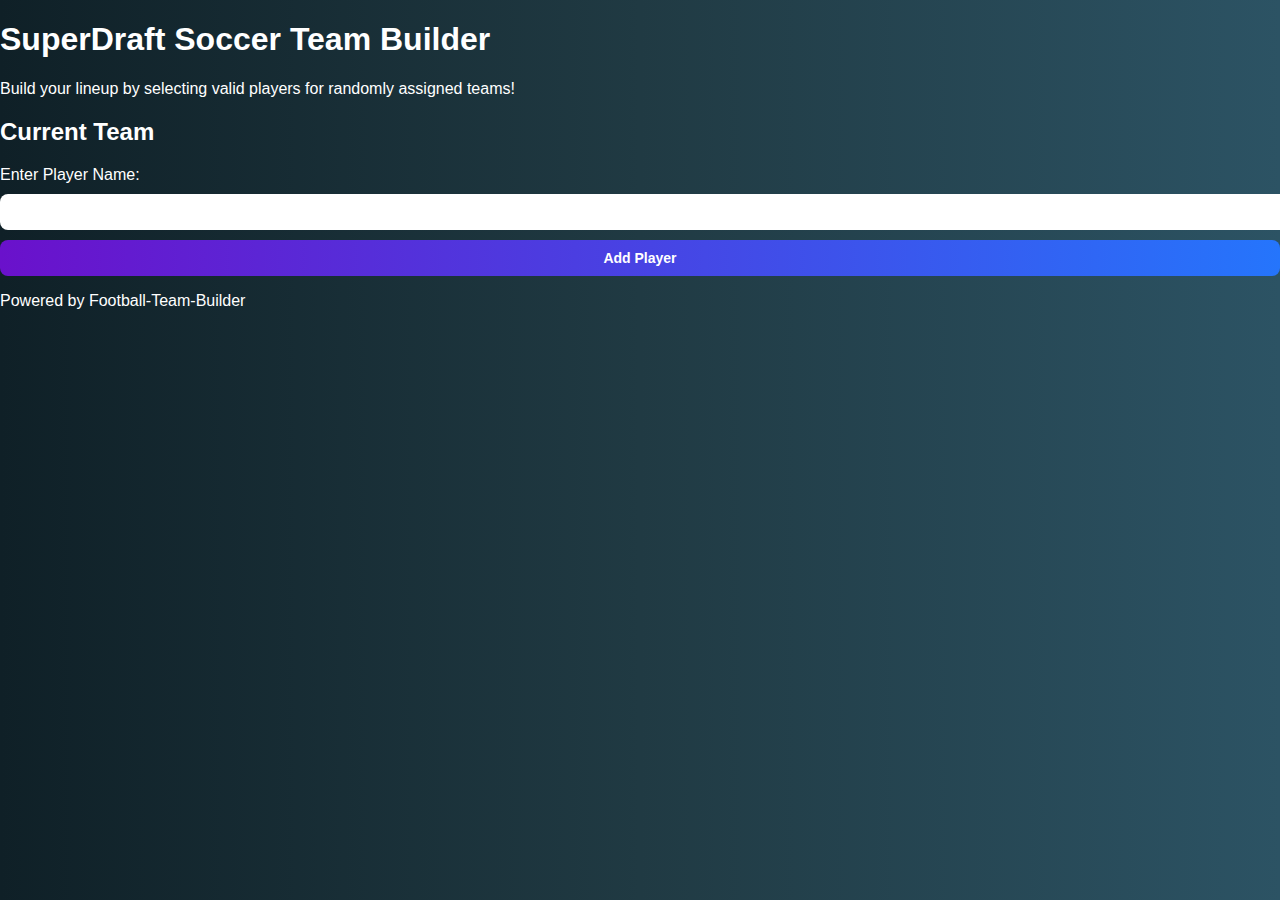
<file: public/index.html>
<!DOCTYPE html>
<html lang="en">
<head>
    <meta charset="UTF-8">
    <meta name="viewport" content="width=device-width, initial-scale=1.0">
    <title>Football Team Builder</title>
    <link rel="stylesheet" href="style.css">
</head>
<body>
    <header class="main-header">
        <h1>SuperDraft Soccer Team Builder</h1>
        <p>Build your lineup by selecting valid players for randomly assigned teams!</p>
    </header>
    <main class="main-content">
        <section class="pitch-section">
            <div id="football-pitch">
                <div class="pitch-row" id="row-gk">
                    <div class="pitch-position" data-pos="GK"></div>
                </div>
                <div class="pitch-row" id="row-def">
                    <div class="pitch-position" data-pos="LB"></div>
                    <div class="pitch-position" data-pos="CB1"></div>
                    <div class="pitch-position" data-pos="CB2"></div>
                    <div class="pitch-position" data-pos="RB"></div>
                </div>
                <div class="pitch-row" id="row-mid">
                    <div class="pitch-position" data-pos="LM"></div>
                    <div class="pitch-position" data-pos="CM1"></div>
                    <div class="pitch-position" data-pos="CM2"></div>
                    <div class="pitch-position" data-pos="RM"></div>
                </div>
                <div class="pitch-row" id="row-fwd">
                    <div class="pitch-position" data-pos="ST1"></div>
                    <div class="pitch-position" data-pos="ST2"></div>
                </div>
            </div>
        </section>
        <aside class="sidebar">
            <div id="team-info">
                <h2>Current Team</h2>
                <div id="current-team-name"></div>
            </div>
            <form id="player-form">
                <label for="player-name">Enter Player Name:</label>
                <input type="text" id="player-name" autocomplete="off" required>
                <button type="submit">Add Player</button>
            </form>
            <div id="lineup-status"></div>
        </aside>
    </main>
    <footer class="main-footer">
        <p>Powered by Football-Team-Builder</p>
    </footer>
    <script src="script.js"></script>
</body>
</html>
</file>
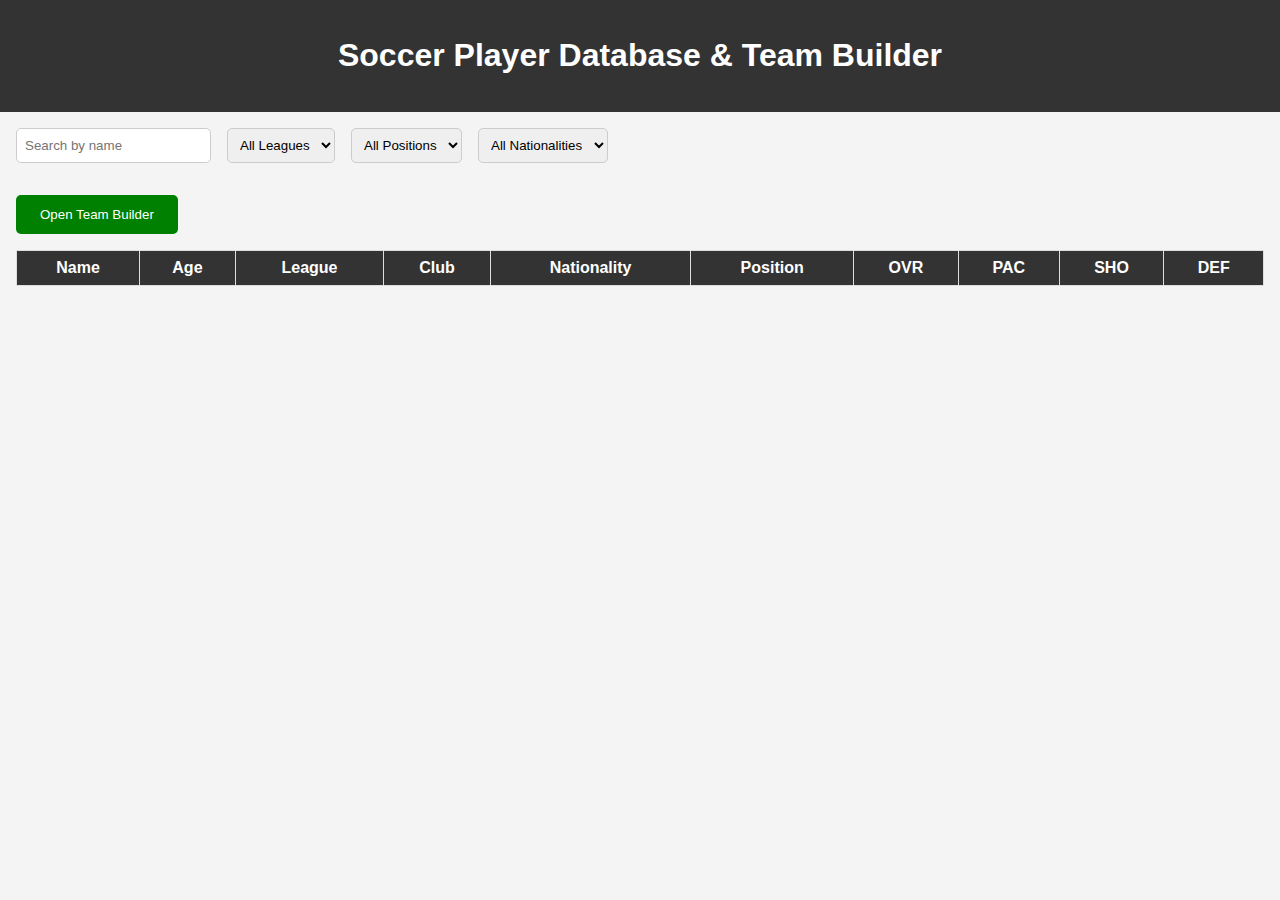
<file: chatg.html>
<!DOCTYPE html>
<html lang="en">
<head>
  <meta charset="UTF-8">
  <meta name="viewport" content="width=device-width, initial-scale=1.0">
  <title>Soccer Player Database & Team Builder</title>
  <style>
    body { font-family: Arial, sans-serif; margin: 0; padding: 0; background: #f4f4f4; }
    header { background: #333; color: #fff; padding: 1rem; text-align: center; }
    .container { padding: 1rem; }
    .filters { display: flex; flex-wrap: wrap; gap: 1rem; margin-bottom: 1rem; }
    select, input { padding: 0.5rem; border-radius: 5px; border: 1px solid #ccc; }
    table { width: 100%; border-collapse: collapse; background: #fff; }
    th, td { padding: 0.5rem; border: 1px solid #ddd; text-align: center; }
    th { background: #333; color: #fff; }
    .pagination { margin-top: 1rem; text-align: center; }
    .pagination button { margin: 0 0.25rem; padding: 0.5rem 1rem; }
    .team-builder-btn { margin: 1rem 0; padding: 0.75rem 1.5rem; background: green; color: white; border: none; border-radius: 5px; cursor: pointer; }
  </style>
</head>
<body>
<header>
  <h1>Soccer Player Database & Team Builder</h1>
</header>
<div class="container">
  <div class="filters">
    <input type="text" id="searchName" placeholder="Search by name">
    <select id="leagueFilter"><option value="">All Leagues</option></select>
    <select id="positionFilter"><option value="">All Positions</option></select>
    <select id="nationalityFilter"><option value="">All Nationalities</option></select>
  </div>
  <button class="team-builder-btn" onclick="openTeamBuilder()">Open Team Builder</button>
  <table>
    <thead>
      <tr>
        <th>Name</th><th>Age</th><th>League</th><th>Club</th><th>Nationality</th><th>Position</th><th>OVR</th><th>PAC</th><th>SHO</th><th>DEF</th>
      </tr>
    </thead>
    <tbody id="playerTable"></tbody>
  </table>
  <div class="pagination" id="pagination"></div>
</div>
<script>
const leagues = ["Premier League","La Liga","Serie A","Bundesliga","Ligue 1"];
const clubs = ["Manchester United","Real Madrid","Juventus","Bayern","PSG","Chelsea","Barcelona"];
const nationalities = ["England","Spain","Italy","Germany","France","Brazil","Argentina"];
const positions = ["GK","DEF","MID","FWD"];

function generatePlayers(n=200){
  let arr=[];
  for(let i=1;i<=n;i++){
    arr.push({
      id:i,
      name:"Player "+i,
      age:Math.floor(Math.random()*15)+18,
      league:leagues[Math.floor(Math.random()*leagues.length)],
      club:clubs[Math.floor(Math.random()*clubs.length)],
      nationality:nationalities[Math.floor(Math.random()*nationalities.length)],
      position:positions[Math.floor(Math.random()*positions.length)],
      ovr:Math.floor(Math.random()*40)+60,
      pac:Math.floor(Math.random()*40)+60,
      sho:Math.floor(Math.random()*40)+60,
      def:Math.floor(Math.random()*40)+60
    });
  }
  return arr;
}

let players = generatePlayers();
let currentPage=1;
const perPage=10;

function renderFilters(){
  leagues.forEach(l=>document.getElementById("leagueFilter").innerHTML+=`<option value="${l}">${l}</option>`);
  positions.forEach(p=>document.getElementById("positionFilter").innerHTML+=`<option value="${p}">${p}</option>`);
  nationalities.forEach(n=>document.getElementById("nationalityFilter").innerHTML+=`<option value="${n}">${n}</option>`);
}

function getFiltered(){
  let name=document.getElementById("searchName").value.toLowerCase();
  let league=document.getElementById("leagueFilter").value;
  let pos=document.getElementById("positionFilter").value;
  let nat=document.getElementById("nationalityFilter").value;
  return players.filter(p=>(!name||p.name.toLowerCase().includes(name))&&(!league||p.league===league)&&(!pos||p.position===pos)&&(!nat||p.nationality===nat));
}

function renderTable(){
  let data=getFiltered();
  let start=(currentPage-1)*perPage;
  let pageData=data.slice(start,start+perPage);
  document.getElementById("playerTable").innerHTML=pageData.map(p=>`
    <tr>
      <td>${p.name}</td><td>${p.age}</td><td>${p.league}</td><td>${p.club}</td><td>${p.nationality}</td><td>${p.position}</td><td>${p.ovr}</td><td>${p.pac}</td><td>${p.sho}</td><td>${p.def}</td>
    </tr>`).join("");
  renderPagination(data.length);
}

function renderPagination(total){
  let pages=Math.ceil(total/perPage);
  let html="";
  for(let i=1;i<=pages;i++){
    html+=`<button onclick="gotoPage(${i})" ${i===currentPage?'style="font-weight:bold;"':''}>${i}</button>`;
  }
  document.getElementById("pagination").innerHTML=html;
}

function gotoPage(p){currentPage=p;renderTable();}

document.querySelectorAll("#searchName,#leagueFilter,#positionFilter,#nationalityFilter").forEach(e=>e.addEventListener("input",()=>{currentPage=1;renderTable();}));

renderFilters();renderTable();

// ===== TEAM BUILDER =====
let selectedTeam=[];

function openTeamBuilder(){
  let win=window.open("","Team Builder","width=900,height=700");
  win.document.write(getTeamBuilderHTML());
  win.document.close();
  win.teamPlayers = players;
  win.selectedTeam = [];
  win.updateField = updateField;
  win.calculateChemistry = calculateChemistry;
}

function getTeamBuilderHTML(){
  return `<!DOCTYPE html><html><head><title>Team Builder</title>
  <style>
    body{font-family:Arial;background:#0a3d62;color:#fff;text-align:center;}
    h2{margin:0.5rem;}
    .field{width:100%;height:500px;background:#145a32;position:relative;border:5px solid #fff;}
    .slot{width:80px;height:80px;border:2px dashed #fff;border-radius:50%;position:absolute;display:flex;align-items:center;justify-content:center;cursor:pointer;}
    .score{margin-top:1rem;font-size:1.2rem;}
    .list{max-height:150px;overflow:auto;background:#fff;color:#000;margin:1rem;padding:0.5rem;}
    .list div{padding:0.25rem;cursor:pointer;}
    .list div:hover{background:#ddd;}
  </style>
  </head><body>
  <h2>Team Builder</h2>
  <div class="field" id="field"></div>
  <div class="score" id="score">Chemistry: 0</div>
  <h3>Select Player</h3>
  <div class="list" id="playerList"></div>
  <script>
    const slots=[{x:200,y:20},{x:400,y:20},{x:600,y:20},
                {x:150,y:150},{x:350,y:150},{x:550,y:150},{x:750,y:150},
                {x:250,y:300},{x:450,y:300},{x:650,y:300},{x:400,y:450}];

    let field=document.getElementById('field');
    slots.forEach((s,i)=>{
      let d=document.createElement('div');
      d.className='slot';
      d.style.left=s.x+'px';
      d.style.top=s.y+'px';
      d.dataset.index=i;
      d.innerText='+';
      d.onclick=()=>showPlayers(i);
      field.appendChild(d);
    });

    function showPlayers(slot){
      let list=document.getElementById('playerList');
      list.innerHTML=window.teamPlayers.map(p=>`<div onclick=\"selectPlayer(${slot},${p.id})\">${p.name} (${p.club}/${p.nationality})</div>`).join('');
    }

    function selectPlayer(slot,id){
      let player=window.teamPlayers.find(p=>p.id===id);
      window.selectedTeam[slot]=player;
      let el=document.querySelector('[data-index="'+slot+'"]');
      el.innerText=player.name.split(' ')[1];
      calculateChemistry();
    }

    function calculateChemistry(){
      let team=window.selectedTeam.filter(Boolean);
      let score=0;
      for(let i=0;i<team.length;i++){
        for(let j=i+1;j<team.length;j++){
          if(team[i].club===team[j].club)score+=3;
          if(team[i].league===team[j].league)score+=2;
          if(team[i].nationality===team[j].nationality)score+=1;
        }
      }
      document.getElementById('score').innerText='Chemistry: '+score;
    }
  <\/script></body></html>`;
}
</script>
</body>
</html>
</file>
<file: public/style.css>
/* Global */
body {
  font-family: 'Segoe UI', sans-serif;
  margin: 0;
  padding: 0;
  background: linear-gradient(to right, #0f2027, #203a43, #2c5364);
  color: white;
}

.app-container {
  display: flex;
  padding: 20px;
  gap: 20px;
}

/* Titles */
.title {
  font-size: 28px;
  font-weight: bold;
  background: linear-gradient(90deg, #6a11cb, #2575fc);
  -webkit-background-clip: text;
  background-clip: text;
  -webkit-text-fill-color: transparent;
}

.subtitle {
  margin-bottom: 20px;
  color: #aaa;
}

/* Team Card */
.team-panel {
  flex: 1;
}

.team-card {
  background: #1c1c2b;
  padding: 20px;
  border-radius: 12px;
  box-shadow: 0 0 10px rgba(0,0,0,0.4);
}

.team-info {
  display: flex;
  align-items: center;
  gap: 15px;
  margin-bottom: 15px;
}

.team-logo {
  width: 60px;
  height: 60px;
  border-radius: 50%;
  background: #2c2c3c;
  display: flex;
  align-items: center;
  justify-content: center;
  font-size: 24px;
}

#teamName {
  font-size: 22px;
  color: #6a9bff;
}

#leagueName {
  font-size: 14px;
  color: #aaa;
}

/* Inputs & Buttons */
select, input, button {
  width: 100%;
  margin-top: 10px;
  padding: 10px;
  border-radius: 8px;
  border: none;
  font-size: 14px;
}

button {
  background: linear-gradient(90deg, #6a11cb, #2575fc);
  color: white;
  cursor: pointer;
  font-weight: bold;
}

button.secondary {
  background: #444;
}

button:hover {
  opacity: 0.9;
}

/* Lineup Panel */
.lineup-panel {
  flex: 2;
  background: #1c1c2b;
  border-radius: 12px;
  padding: 15px;
  position: relative;
}

.formation {
  position: absolute;
  top: 15px;
  right: 20px;
  background: #a93aff;
  padding: 6px 12px;
  border-radius: 20px;
  font-size: 14px;
  font-weight: bold;
}

.pitch {
  background: linear-gradient(#2a6b2f, #1d4d22);
  border-radius: 12px;
  height: 500px;
  margin-top: 40px;
  position: relative;
}

/* Player Positions */
.position {
  position: absolute;
  width: 60px;
  height: 60px;
  border: 2px dashed #4db8ff;
  border-radius: 50%;
  display: flex;
  align-items: center;
  justify-content: center;
  color: #4db8ff;
  font-size: 16px;
  cursor: pointer;
}
/* Specific positions */
.gk { bottom: 20px; left: 50%; transform: translateX(-50%); }
.lb { bottom: 150px; left: 20%; }
.cb1 { bottom: 150px; left: 40%; }
.cb2 { bottom: 150px; left: 60%; }
.rb { bottom: 150px; left: 80%; }
.cm1 { bottom: 280px; left: 30%; }
.cm2 { bottom: 280px; left: 50%; transform: translateX(-50%); }
.cm3 { bottom: 280px; left: 70%; }
.lw { top: 40px; left: 20%; }
.st { top: 40px; left: 50%; transform: translateX(-50%); }
.rw { top: 40px; left: 80%; }

/* Modal and Search Styles */
.score {
  font-size: 2.5em;
  font-weight: bold;
  color: white;
}
.modal {
  position: fixed;
  top: 0;
  left: 0;
  width: 100%;
  height: 100%;
  background: rgba(0,0,0,0.8);
  display: flex;
  align-items: center;
  justify-content: center;
  z-index: 1000;
}
.modal.hidden {
  display: none;
}
.modal-content {
  background: #2d2d2d;
  padding: 30px;
  border-radius: 15px;
  width: 500px;
  max-width: 90vw;
  position: relative;
  color: white;
}
.close {
  position: absolute;
  top: 15px;
  right: 20px;
  font-size: 28px;
  cursor: pointer;
  color: #aaa;
  background: rgba(255,255,255,0.1);
  width: 35px;
  height: 35px;
  border-radius: 50%;
  display: flex;
  align-items: center;
  justify-content: center;
}
.close:hover {
  color: white;
  background: rgba(255,255,255,0.2);
}
.modal-content h3 {
  margin-bottom: 10px;
  font-size: 1.5em;
}
#search-instruction {
  margin-bottom: 20px;
  color: #ccc;
}
.search-container {
  position: relative;
  margin-bottom: 20px;
}
#player-search {
  width: 100%;
  padding: 15px;
  font-size: 16px;
  border: 2px solid #4CAF50;
  border-radius: 8px;
  background: #1e1e1e;
  color: white;
  outline: none;
}
#player-search:focus {
  border-color: #45a049;
  box-shadow: 0 0 10px rgba(76, 175, 80, 0.3);
}
.suggestions {
  position: absolute;
  top: 100%;
  left: 0;
  right: 0;
  background: #1e1e1e;
  border: 2px solid #4CAF50;
  border-top: none;
  border-radius: 0 0 8px 8px;
  max-height: 200px;
  overflow-y: auto;
  z-index: 1001;
}
.suggestions.hidden {
  display: none;
}
.suggestion-item {
  padding: 12px;
  cursor: pointer;
  border-bottom: 1px solid #333;
  display: flex;
  justify-content: space-between;
  align-items: center;
}
.suggestion-item:hover {
  background: #4CAF50;
}
.suggestion-item:last-child {
  border-bottom: none;
}
.player-position {
  background: rgba(76, 175, 80, 0.3);
  padding: 2px 6px;
  border-radius: 4px;
  font-size: 12px;
}
.hint {
  font-size: 14px;
  color: #bbb;
  line-height: 1.4;
}
.chemistry-info {
  color: #4CAF50;
  cursor: pointer;
  text-decoration: underline;
}
.chemistry-info:hover {
  color: #45a049;
}
/* Responsive Design */
@media (max-width: 768px) {
  .game-container {
    flex-direction: column;
  }
  .team-card {
    width: 100%;
    height: 200px;
    flex-direction: row;
    padding: 20px;
  }
  .team-logo {
    width: 80px;
    height: 80px;
    margin-right: 20px;
    margin-bottom: 0;
  }
  .team-name {
    font-size: 2em;
  }
  .game-info {
    width: 100%;
    height: 100px;
    flex-direction: row;
    align-items: center;
    justify-content: space-around;
  }
  .position-btn {
    width: 40px;
    height: 40px;
    font-size: 18px;
  }
}
/* Specific positions */
.gk { bottom: 20px; left: 50%; transform: translateX(-50%); }
.lb { bottom: 150px; left: 20%; }
.cb1 { bottom: 150px; left: 40%; }
.cb2 { bottom: 150px; left: 60%; }
.rb { bottom: 150px; left: 80%; }
.cm1 { bottom: 280px; left: 30%; }
.cm2 { bottom: 280px; left: 50%; transform: translateX(-50%); }
.cm3 { bottom: 280px; left: 70%; }
.lw { top: 40px; left: 20%; }
.st { top: 40px; left: 50%; transform: translateX(-50%); }
.rw { top: 40px; left: 80%; }
</file>
